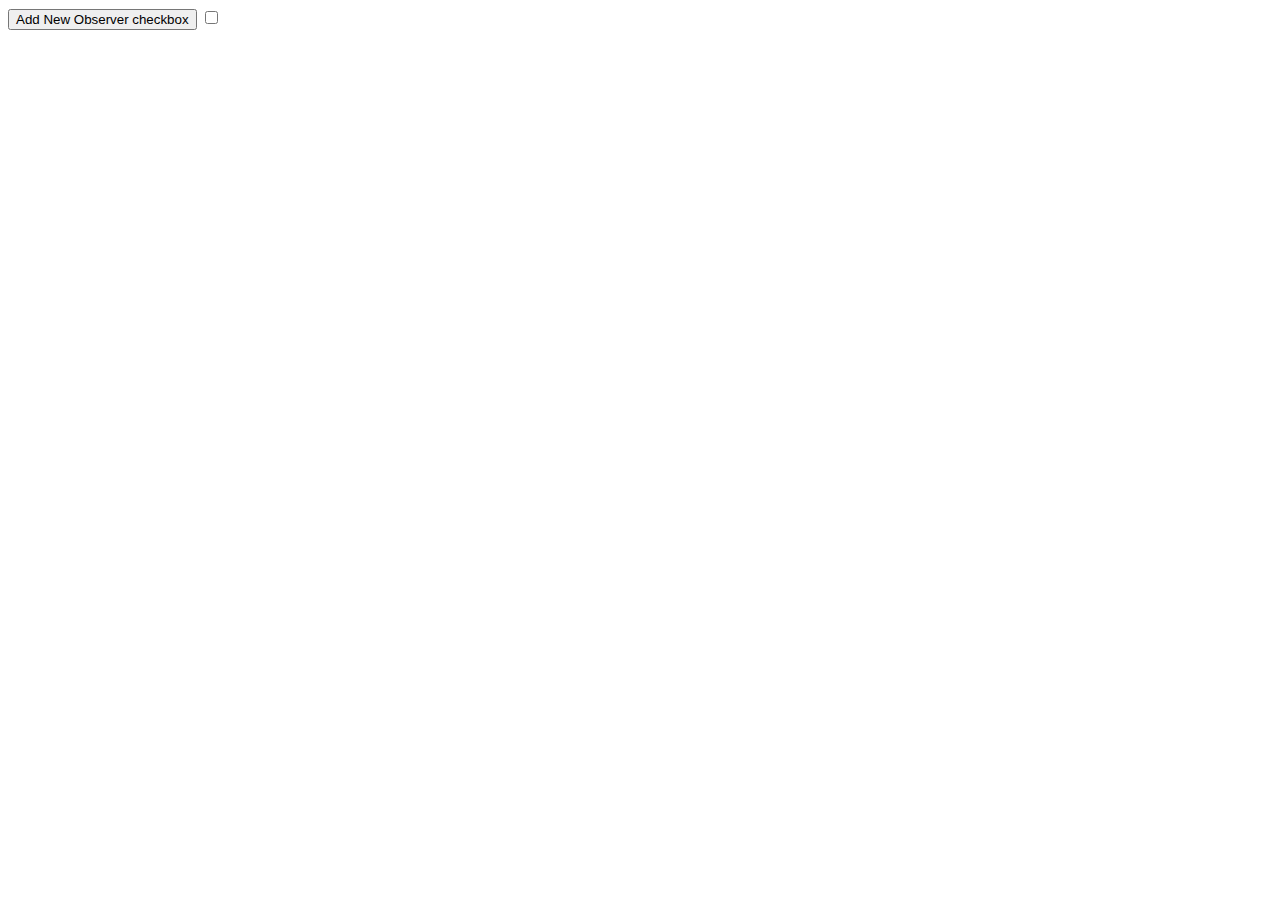
<file: Design Patterns/Observer-Pattern/index.html>
<!DOCTYPE html>
<html>
<head>
	<title>Observer Pattern</title>
	
</head>
<body>
	<button id="addNewObserver">Add New Observer checkbox</button>
	<input id="mainCheckbox" type="checkbox"/>
	<div id="observersContainer"></div>
	<script src="observer-pattern.js"></script>
</body>
</html>
</file>
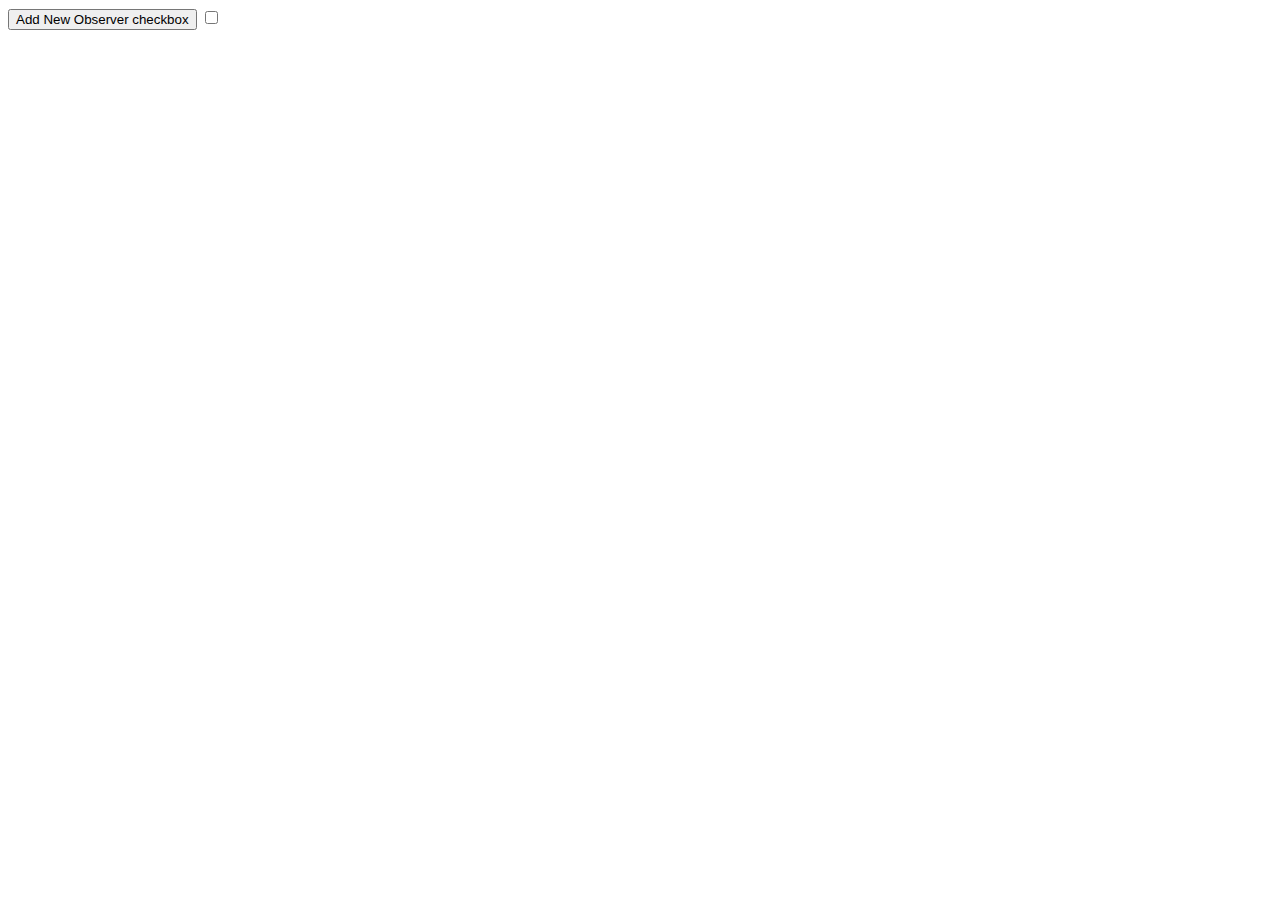
<file: Design Patterns/Behavioral Design Patterns/Observer-Pattern/index.html>
<!DOCTYPE html>
<html>
<head>
	<title>Observer Pattern</title>
</head>
<body>
	<button id="addNewObserver">Add New Observer checkbox</button>
	<input id="mainCheckbox" type="checkbox"/>
	<div id="observersContainer"></div>
	<script src="observer-pattern.js"></script>
</body>
</html>
</file>
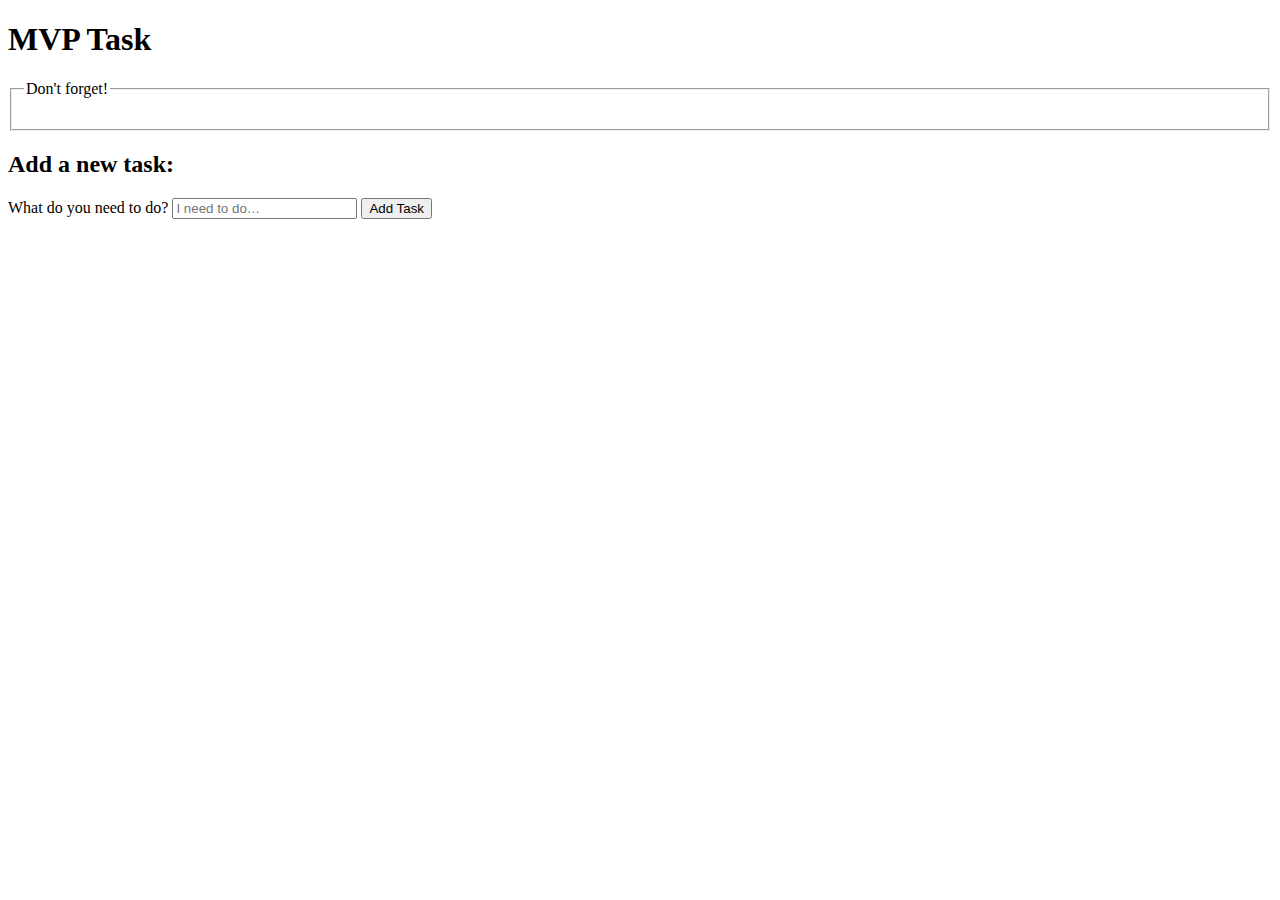
<file: MV(X) architectures/MVP/task.html>
<!DOCTYPE HTML>
<html lang="en-US">
<head>
	<meta charset="UTF-8">
	<title></title>
	<script src="http://ajax.googleapis.com/ajax/libs/jquery/1.7.1/jquery.min.js" type="text/javascript"></script>
	<script src="models.js"></script>
	<script src="taskPresenter.js"></script>
	<script src="taskView.js"></script>
	<script src="listPresenter.js"></script>
	<script src="listView.js"></script>
</head>
<body>
	<script>
		//  instantiate this object and add it to the HTML
		let list = new ListPresenter(new ListView());
		$("body").append(list.getView().getHTML());
	</script>
</body>
</html>
</file>
